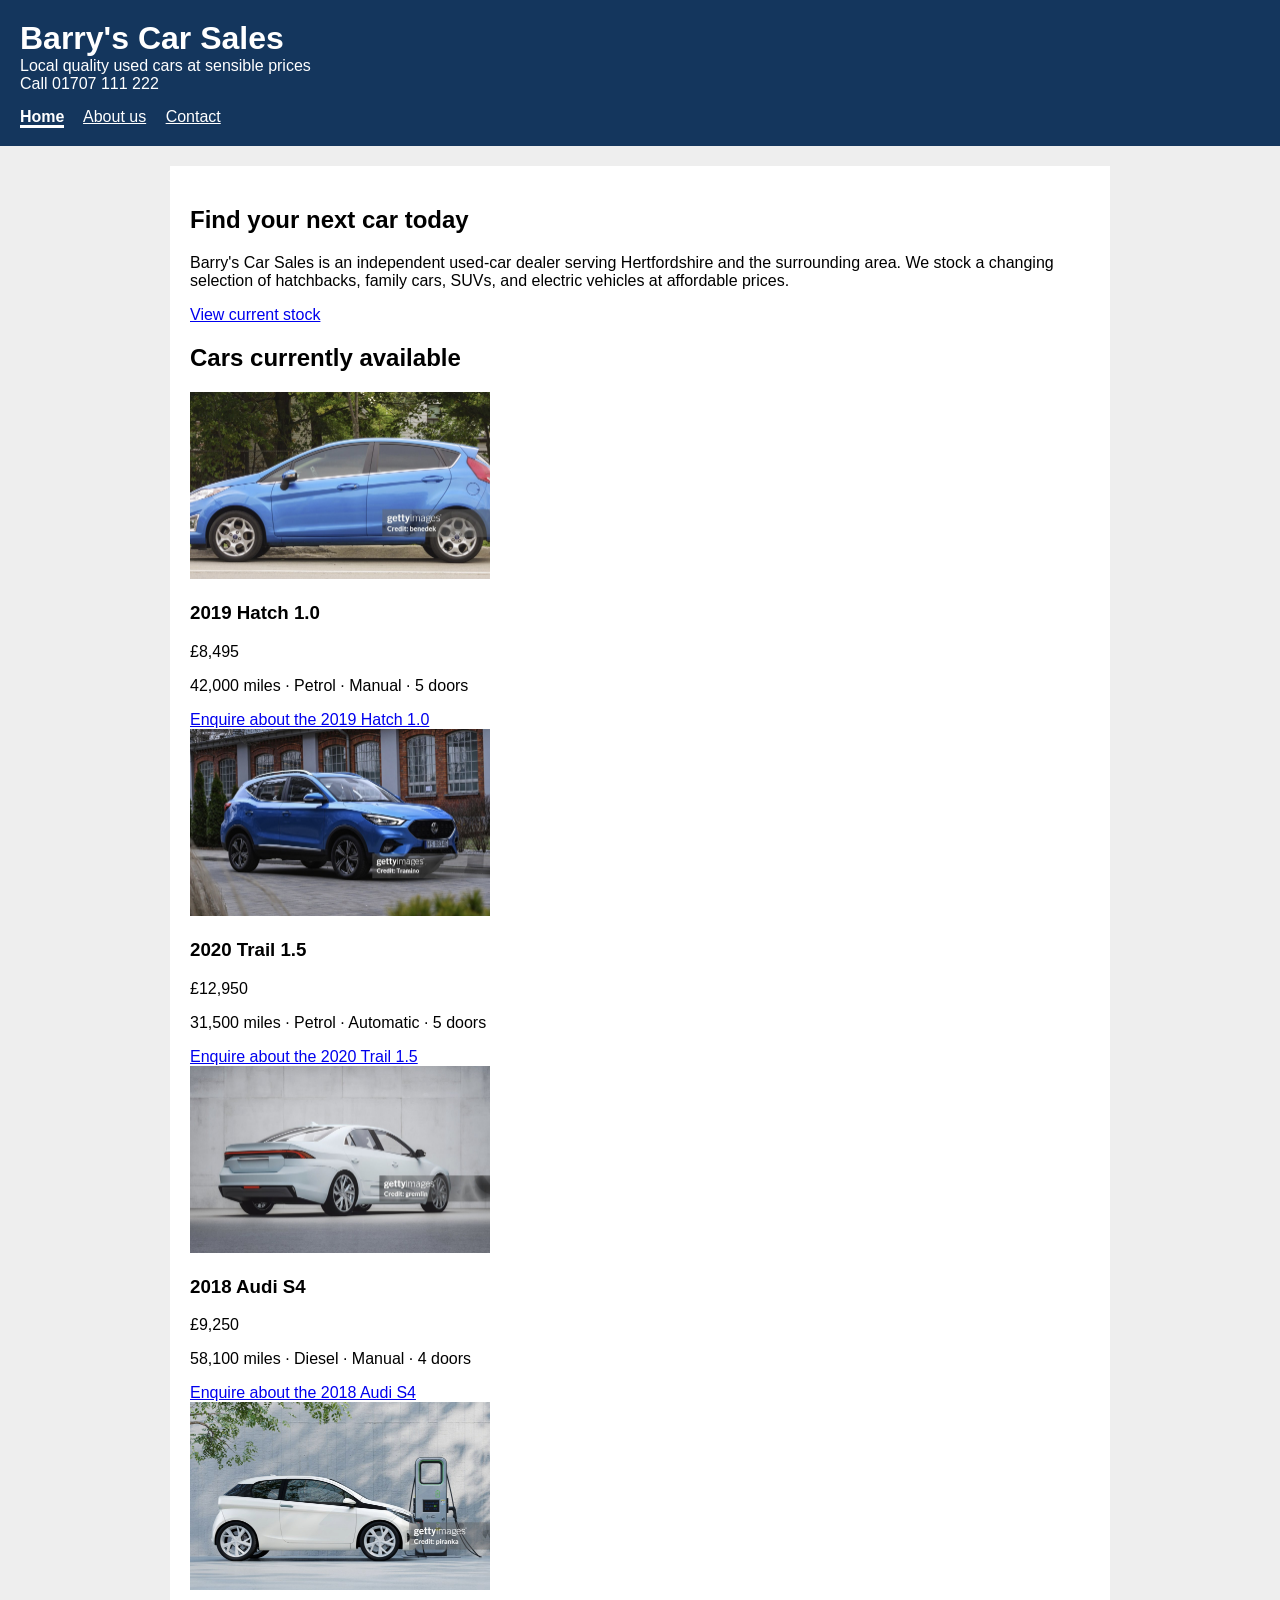
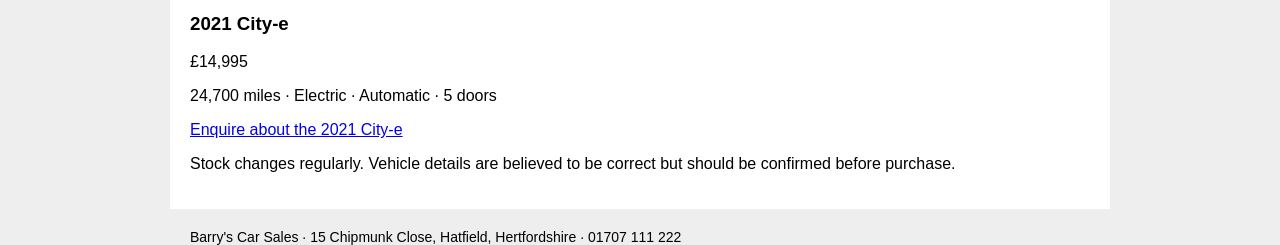
<file: index.html>
<!DOCTYPE html>
<html lang="en">
<head>
    <meta charset="utf-8">
        <meta name="viewport" content="width=device-width, initial-scale=1">
    <title>Barry's Car Sales</title>
    <link rel="stylesheet" href="styles.css">
    <script src="script.js" defer></script>
</head>
<body>
<header>
    <div>
        <div>
            <h1>Barry's Car Sales</h1>
            <div>Local quality used cars at sensible prices</div>
        </div>
        <div>Call 01707 111 222</div>
    </div>
     <nav aria-label="Main">
        <a href="index.html" aria-current="page">Home</a>
        <a href="about.html">About us</a>
        <a href="enquiry.html">Contact</a>
    </nav>
</header>

<main>
    <section>
        <h2>Find your next car today</h2>
        <p>Barry's Car Sales is an independent used-car dealer serving Hertfordshire and the surrounding area. We stock a changing selection of hatchbacks, family cars, SUVs, and electric vehicles at affordable prices.</p>
        <a href="#cars">View current stock</a>
    </section>

    <h2 id="cars">Cars currently available</h2>

    <div>
        <div>
           <img src="hatchback.jpg" alt="Blue hatchback parked at the roadside, side view">
            <h3>2019 Hatch 1.0</h3>
            <div>£8,495</div>
            <p>42,000 miles · Petrol · Manual · 5 doors</p>
                       <a href="enquiry.html?car=2019+Hatch+1.0">Enquire about the 2019 Hatch 1.0</a>
        </div>

        <div>
            <img src="suv.jpg" alt="A blue SUV for sale">
            <h3>2020 Trail 1.5</h3>
            <div>£12,950</div>
            <p>31,500 miles · Petrol · Automatic · 5 doors</p>
                        <a href="enquiry.html?car=2020+Trail+1.5">Enquire about the 2020 Trail 1.5</a>
        </div>

        <div>
            <img src="saloon.jpg" alt="car">
            <h3>2018 Audi S4</h3>
            <div>£9,250</div>
            <p>58,100 miles · Diesel · Manual · 4 doors</p>
                        <a href="enquiry.html?car=2018+Audi+S4">Enquire about the 2018 Audi S4</a>
        </div>

        <div>
            <img src="electric.jpg" alt="White electric car connected to a charging point">
            <h3>2021 City-e</h3>
            <div>£14,995</div>
            <p>24,700 miles · Electric · Automatic · 5 doors</p>
                       <a href="enquiry.html?car=2021+City-e">Enquire about the 2021 City-e</a>
        </div>
    </div>

    <p>Stock changes regularly. Vehicle details are believed to be correct but should be confirmed before purchase.</p>
</main>

<footer>
    Barry's Car Sales · 15 Chipmunk Close, Hatfield, Hertfordshire · 01707 111 222
</footer>
</body>
</html>
</file>
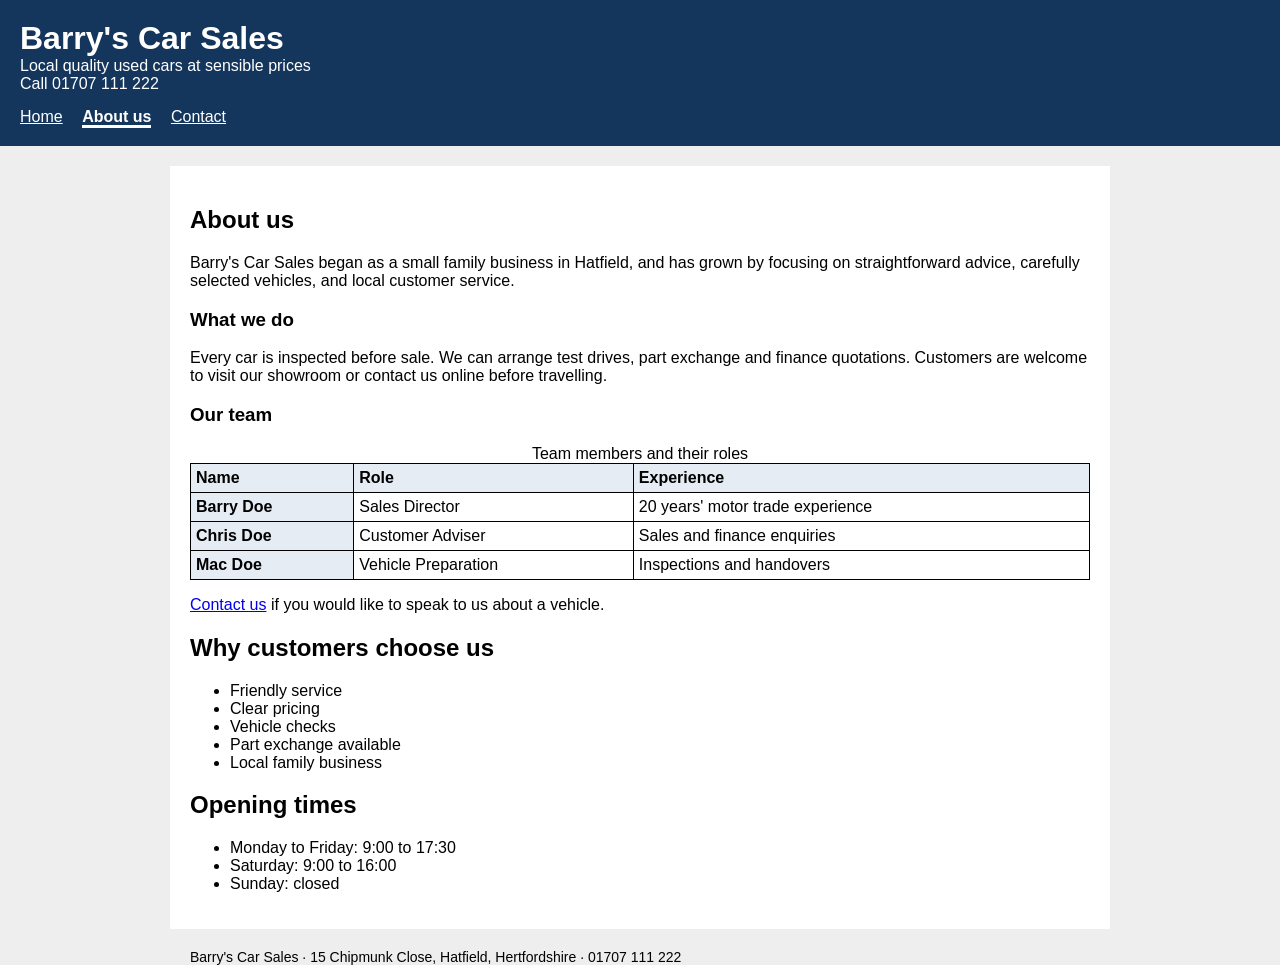
<file: about.html>
<!DOCTYPE html>
<html lang="en">

<head>
    <meta charset="utf-8">
    <meta name="viewport" content="width=device-width, initial-scale=1">
    <title>About Barry's Car Sales</title>
    <link rel="stylesheet" href="styles.css">
    <script src="script.js" defer></script>
</head>

<body>
    <header>
        <div>
            <div>
                <h1>Barry's Car Sales</h1>
                <div>Local quality used cars at sensible prices</div>
            </div>
            <div>Call 01707 111 222</div>
        </div>
        <nav aria-label="Main">
            <a href="index.html">Home</a>
            <a href="about.html" aria-current="page">About us</a>
            <a href="enquiry.html">Contact</a>
        </nav>
    </header>

    <main>
        <div>
            <section>
                <h2>About us</h2>
                <p>Barry's Car Sales began as a small family business in Hatfield, and has grown by focusing on
                    straightforward advice, carefully selected vehicles, and local customer service.</p>

                <h3>What we do</h3>
                <p>Every car is inspected before sale. We can arrange test drives, part exchange and finance quotations.
                    Customers are welcome to visit our showroom or contact us online before travelling.</p>
                <h3>Our team</h3>
                <table>
                    <caption>Team members and their roles</caption>
                    <thead>
                        <tr>
                            <th scope="col">Name</th>
                            <th scope="col">Role</th>
                            <th scope="col">Experience</th>
                        </tr>
                    </thead>
                    <tbody>
                        <tr>
                            <th scope="row">Barry Doe</th>
                            <td>Sales Director</td>
                            <td>20 years' motor trade experience</td>
                        </tr>
                        <tr>
                            <th scope="row">Chris Doe</th>
                            <td>Customer Adviser</td>
                            <td>Sales and finance enquiries</td>
                        </tr>
                        <tr>
                            <th scope="row">Mac Doe</th>
                            <td>Vehicle Preparation</td>
                            <td>Inspections and handovers</td>
                        </tr>
                    </tbody>
                </table>

                <p><a href="enquiry.html">Contact us</a> if you would like to speak to us about a vehicle.</p>
            </section>

            <aside>
                <h2>Why customers choose us</h2>
                <ul>
                    <li>Friendly service</li>
                    <li>Clear pricing</li>
                    <li>Vehicle checks</li>
                    <li>Part exchange available</li>
                    <li>Local family business</li>
                </ul>
            </aside>
        </div>

        <section>
            <h2>Opening times</h2>
            <ul>
                <li>Monday to Friday: 9:00 to 17:30</li>
                <li>Saturday: 9:00 to 16:00</li>
                <li>Sunday: closed</li>
            </ul>
        </section>
    </main>

    <footer>
        Barry's Car Sales · 15 Chipmunk Close, Hatfield, Hertfordshire · 01707 111 222
    </footer>
</body>

</html>
</file>
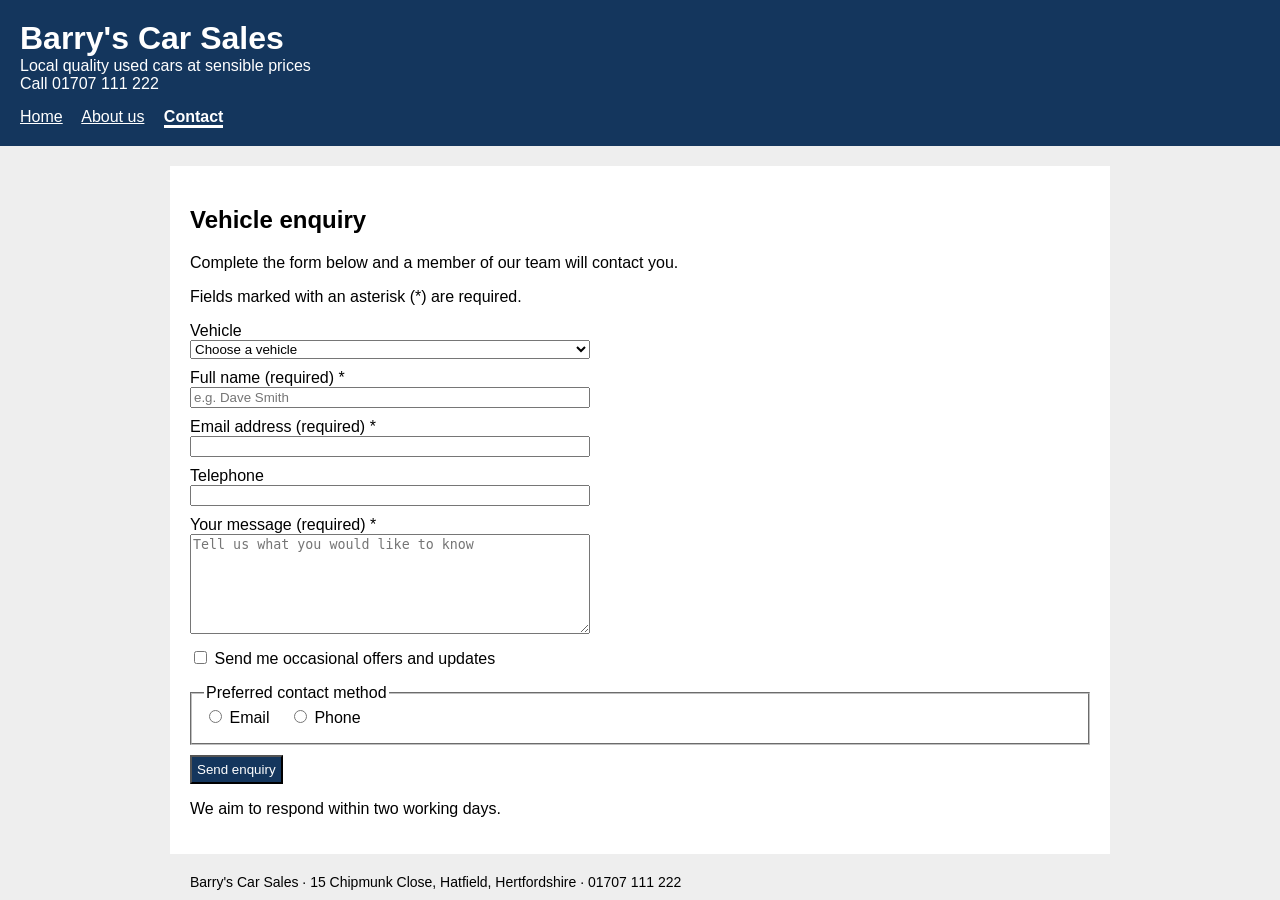
<file: enquiry.html>
<!DOCTYPE html>
<html lang="en">

<head>
    <meta charset="utf-8">
        <meta name="viewport" content="width=device-width, initial-scale=1">
    <title>Vehicle Enquiry - Barry's Car Sales</title>
    <link rel="stylesheet" href="styles.css">
    <script src="script.js" defer></script>
</head>

<body>
    <header>
        <div>
            <div>
                <h1>Barry's Car Sales</h1>
                <div>Local quality used cars at sensible prices</div>
            </div>
            <div>Call 01707 111 222</div>
        </div>
       <nav aria-label="Main">
        <a href="index.html">Home</a>
        <a href="about.html">About us</a>
        <a href="enquiry.html" aria-current="page">Contact</a>
    </nav>
    </header>

    <main>
        <h2>Vehicle enquiry</h2>
        <p>Complete the form below and a member of our team will contact you.</p>
        <p>Fields marked with an asterisk (*) are required.</p>

            <div id="form-status" role="status" tabindex="-1"></div>

    <form id="enquiry-form" action="#" method="post">
            <div>
                <label for="car">Vehicle</label>
                <select id="car" name="car">
                    <option value="">Choose a vehicle</option>
                    <option>2019 Hatch 1.0</option>
                    <option>2020 Trail 1.5</option>
                    <option>2018 Audi S4</option>
                    <option>2021 City-e</option>
                </select>
            </div>

            <div>
                <label for="name">Full name (required) *</label>
                <input type="text" id="name" name="name" autocomplete="name" placeholder="e.g. Dave Smith" required>
            </div>

            <div>
                <label for="email">Email address (required) *</label>
                <input type="email" id="email" name="email" autocomplete="email" required>
            </div>

            <div>
                <label for="phone">Telephone</label>
                <input type="tel" id="phone" name="phone" autocomplete="tel">
            </div>

            <div>
                <label for="message">Your message (required) *</label>
                <textarea id="message" name="message" placeholder="Tell us what you would like to know"
                    required></textarea>
            </div>

            <div>
                <input type="checkbox" id="updates" name="updates">
                <label for="updates" class="inline-label">Send me occasional offers and updates</label>
            </div>

            <fieldset>
                <legend>Preferred contact method</legend>
                <input type="radio" id="contact-email" name="contact" value="email">
                <label for="contact-email" class="inline-label">Email</label>
                <input type="radio" id="contact-phone" name="contact" value="phone">
                <label for="contact-phone" class="inline-label">Phone</label>
            </fieldset>

            <button type="submit">Send enquiry</button>
        </form>

        <p>We aim to respond within two working days.</p>
    </main>

    <footer>
        Barry's Car Sales · 15 Chipmunk Close, Hatfield, Hertfordshire · 01707 111 222
    </footer>
</body>

</html>
</file>
<file: styles.css>
body {
    font-family: Arial, Helvetica, sans-serif;
    margin: 0;
    background: #eeeeee;
}

header {
    background: #14365d;
    color: white;
    padding: 20px;
}

h1 {
    margin: 0;
}

nav {
    margin-top: 15px;
}

nav a {
    color: white;
    margin-right: 15px;
}

nav a[aria-current="page"] {
    font-weight: bold;
    text-decoration: none;
    border-bottom: 3px solid white;
}

main {
    max-width: 900px;
    margin: 20px auto;
    padding: 20px;
    background: white;
}

img {
    width: 300px;
    max-width: 100%;
    height: auto;
}

table {
    border-collapse: collapse;
    width: 100%;
}

td,
th {
    border: 1px solid black;
    padding: 5px;
}

th {
    text-align: left;
    background: #e6ecf3;
}

label {
    display: block;
}

label.inline-label {
    display: inline;
    margin-right: 15px;
}

input,
select,
textarea {
    width: 100%;
    max-width: 400px;
    box-sizing: border-box;
    margin-bottom: 10px;
}

input[type="checkbox"],
input[type="radio"] {
    width: auto;
}

textarea {
    height: 100px;
}

fieldset {
    margin: 10px 0;
}

button {
    background: #14365d;
    color: white;
    padding: 5px;
}

footer {
    max-width: 900px;
    margin: auto;
    font-size: 0.875rem;
}

@media (max-width: 960px) {
    main,
    footer {
        margin-left: 10px;
        margin-right: 10px;
    }
}
.confirmation {
    background: #e7f5e7;
    border: 2px solid #1b6b1b;
    padding: 10px;
    margin-bottom: 15px;
}
</file>
